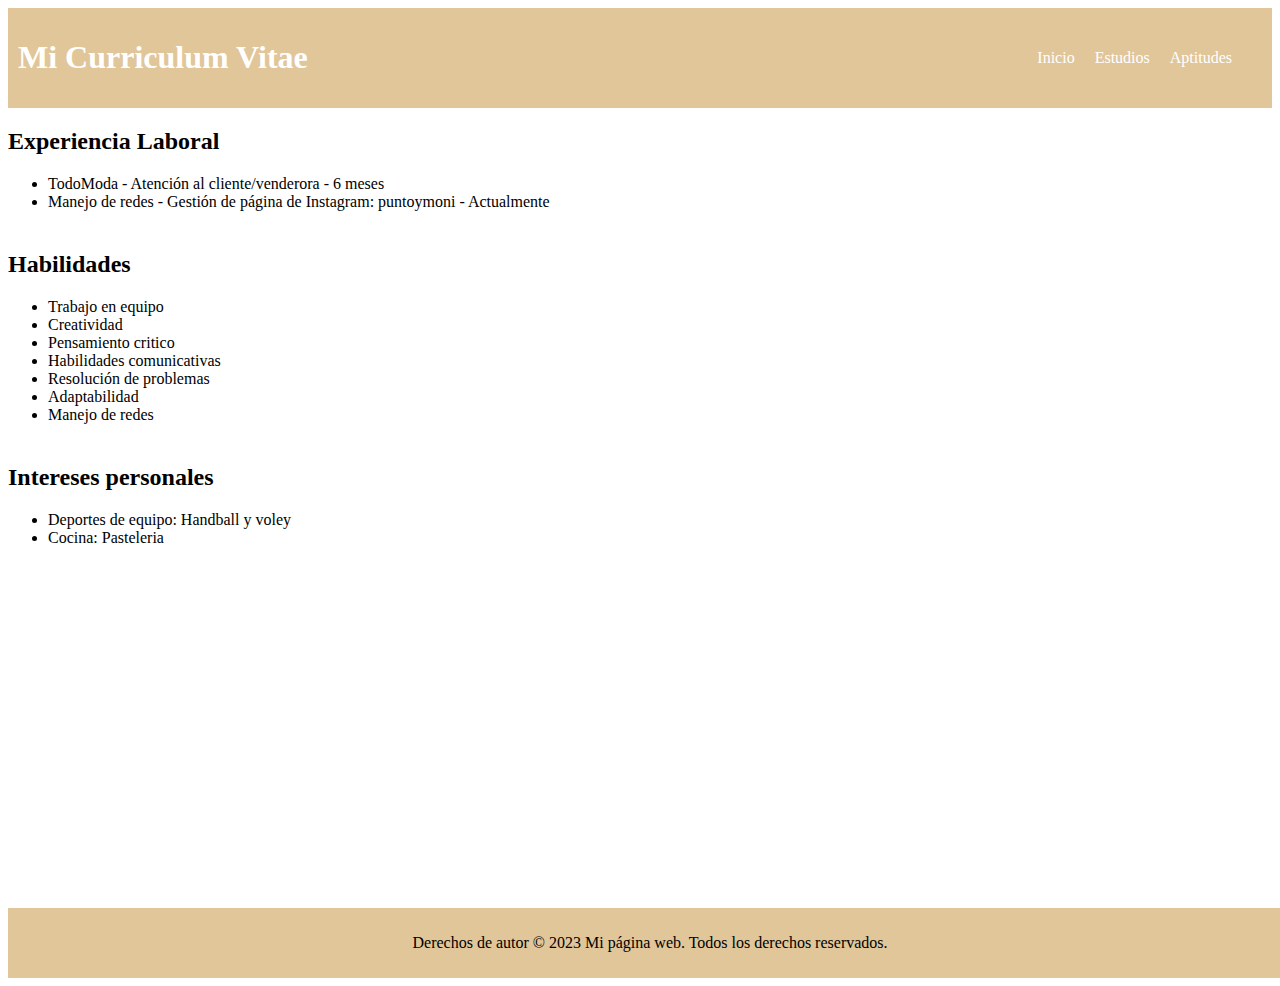
<file: aptitudes.html>
<!DOCTYPE html>
<html lang="en">
<head>
    <meta charset="UTF-8">
    <meta http-equiv="X-UA-Compatible" content="IE=edge">
    <meta name="viewport" content="width=device-width, initial-scale=1.0">
    <link rel="stylesheet" href="estilo.css">
    <title>Mi Curriculum Vitae</title>
</head>
<body>
    <header>
        <h1>Mi Curriculum Vitae</h1>
        <nav>
          <ul>
            <li><a href="index.html">Inicio</a></li>
            <li><a href="estudios.html">Estudios</a></li>
            <li><a href="aptitudes.html">Aptitudes</a></li>
          </ul>
        </nav>
      </header>   

      <section>
        <h2>Experiencia Laboral</h2>
        <ul>
          <li>TodoModa - Atención al cliente/venderora - 6 meses</li>
          <li>Manejo de redes - Gestión de página de Instagram: puntoymoni - Actualmente</li>
        </ul>
      </section>
      <section>
        <h2>Habilidades</h2>
        <ul>
          <li>Trabajo en equipo</li>
          <li>Creatividad</li>
          <li>Pensamiento critico</li>
          <li>Habilidades comunicativas</li>
          <li>Resolución de problemas</li>
          <li>Adaptabilidad</li>
          <li>Manejo de redes</li>
        </ul>
      </section>
      <section>
        <h2>Intereses personales</h2>
        <ul>
          <li>Deportes de equipo: Handball y voley </li>
          <li>Cocina: Pasteleria </li>
        </ul>
        </section>

        <footer>
          <p>Derechos de autor © 2023 Mi página web. Todos los derechos reservados.</p>
        </footer>
      
</body>
</html>
</file>
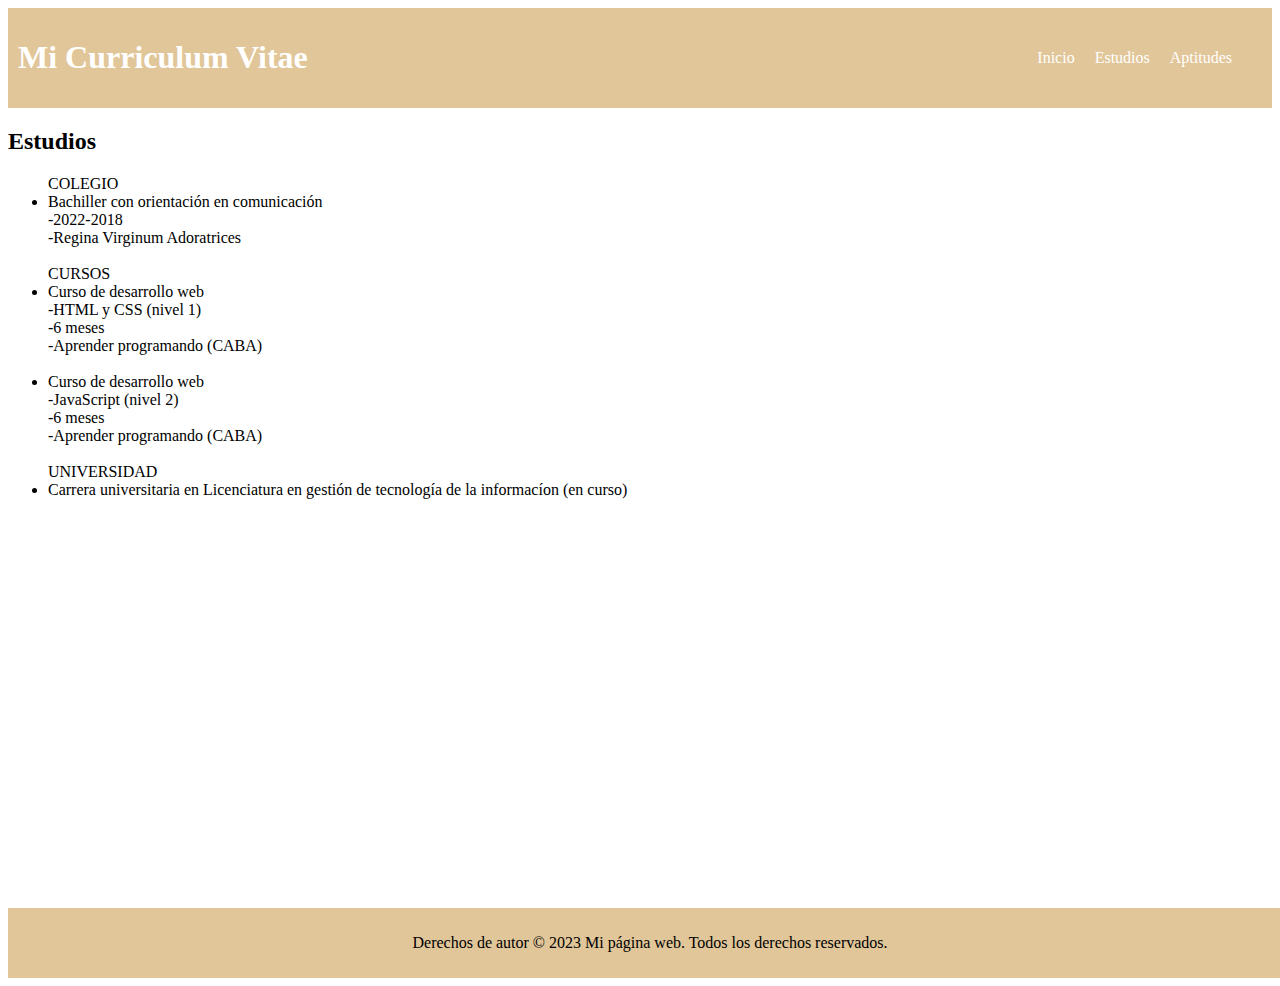
<file: estudios.html>
<!DOCTYPE html>
<html lang="en">
<head>
    <meta charset="UTF-8">
    <meta http-equiv="X-UA-Compatible" content="IE=edge">
    <meta name="viewport" content="width=device-width, initial-scale=1.0">
    <title>Mi Curriculum Vitae</title>
    <link rel="stylesheet" href="estilo.css">
</head>
<body>

    <header>
        <h1>Mi Curriculum Vitae</h1>
        <nav>
          <ul>
            <li><a href="index.html">Inicio</a></li>
            <li><a href="estudios.html">Estudios</a></li>
            <li><a href="aptitudes.html">Aptitudes</a></li>
          </ul>
        </nav>
      </header>   
      <section>
        <h2>Estudios</h2>
        <ul>
    COLEGIO<li>  Bachiller con orientación en comunicación
            <br> -2022-2018
            <br> -Regina Virginum Adoratrices
      </li>
      <br>
    CURSOS<li> Curso de desarrollo web 
            <br>-HTML y CSS (nivel 1)
            <br>-6 meses
            <br>-Aprender programando (CABA)
    <br>
    <br>
            <li> Curso de desarrollo web 
            <br>-JavaScript (nivel 2)
            <br>-6 meses
            <br>-Aprender programando (CABA)
      </li>
      <br>
    UNIVERSIDAD <li>Carrera universitaria en Licenciatura en gestión de tecnología de la informacíon (en curso)</li>
          
        </ul>
      </section>

      <footer>
        <p>Derechos de autor © 2023 Mi página web. Todos los derechos reservados.</p>
      </footer>
</body>
</html>
</file>
<file: estilo.css>
body {
    position: relative;
    padding-bottom: 70px;
    min-height:100vh;}

header {
    display: flex;
    justify-content: space-between;
    align-items: center;
    padding: 10px;
    background-color: #e1c699;
    color: rgb(255, 255, 255);
    min-height: 70px;
  }
  
nav ul {
    display: flex;
    justify-content: space-between;
    text-align: center;
    list-style: none;
    margin: 10px;
    padding: 10px;
  }
  
nav li {
    margin: 0 10px;  text-align: center;

  }
  @media (max-width: 300px){
    header{flex-direction: column;
    }
    }

    @media (max-width: 360px){
      header{flex-direction: column;
      }
      }

      @media (max-width: 400px){
        header{flex-direction: column;
        }
        }

        @media (max-width: 415px){
          header{flex-direction: column;
          }
          }
      
    
  

nav a {
    color: #fff;
    
    text-align: center;
  }
  

main {
    max-width: 800px;
    margin: 0 auto;
    padding: 20px;
  }
  
section {
    margin-bottom: 40px;
  }
  
footer {
    background-color: #e1c699;
    color: rgb(0, 0, 0);
    text-align: center;
    padding: 10px;
    position: absolute;
    bottom: 0;
    width:100% ;
  }

img {  float: left;
  margin-right: 20px;
  margin: left;
  height: 12%;
  width: 12%
   }

a {text-decoration: none;}

nav a:hover{color:black}
</file>
